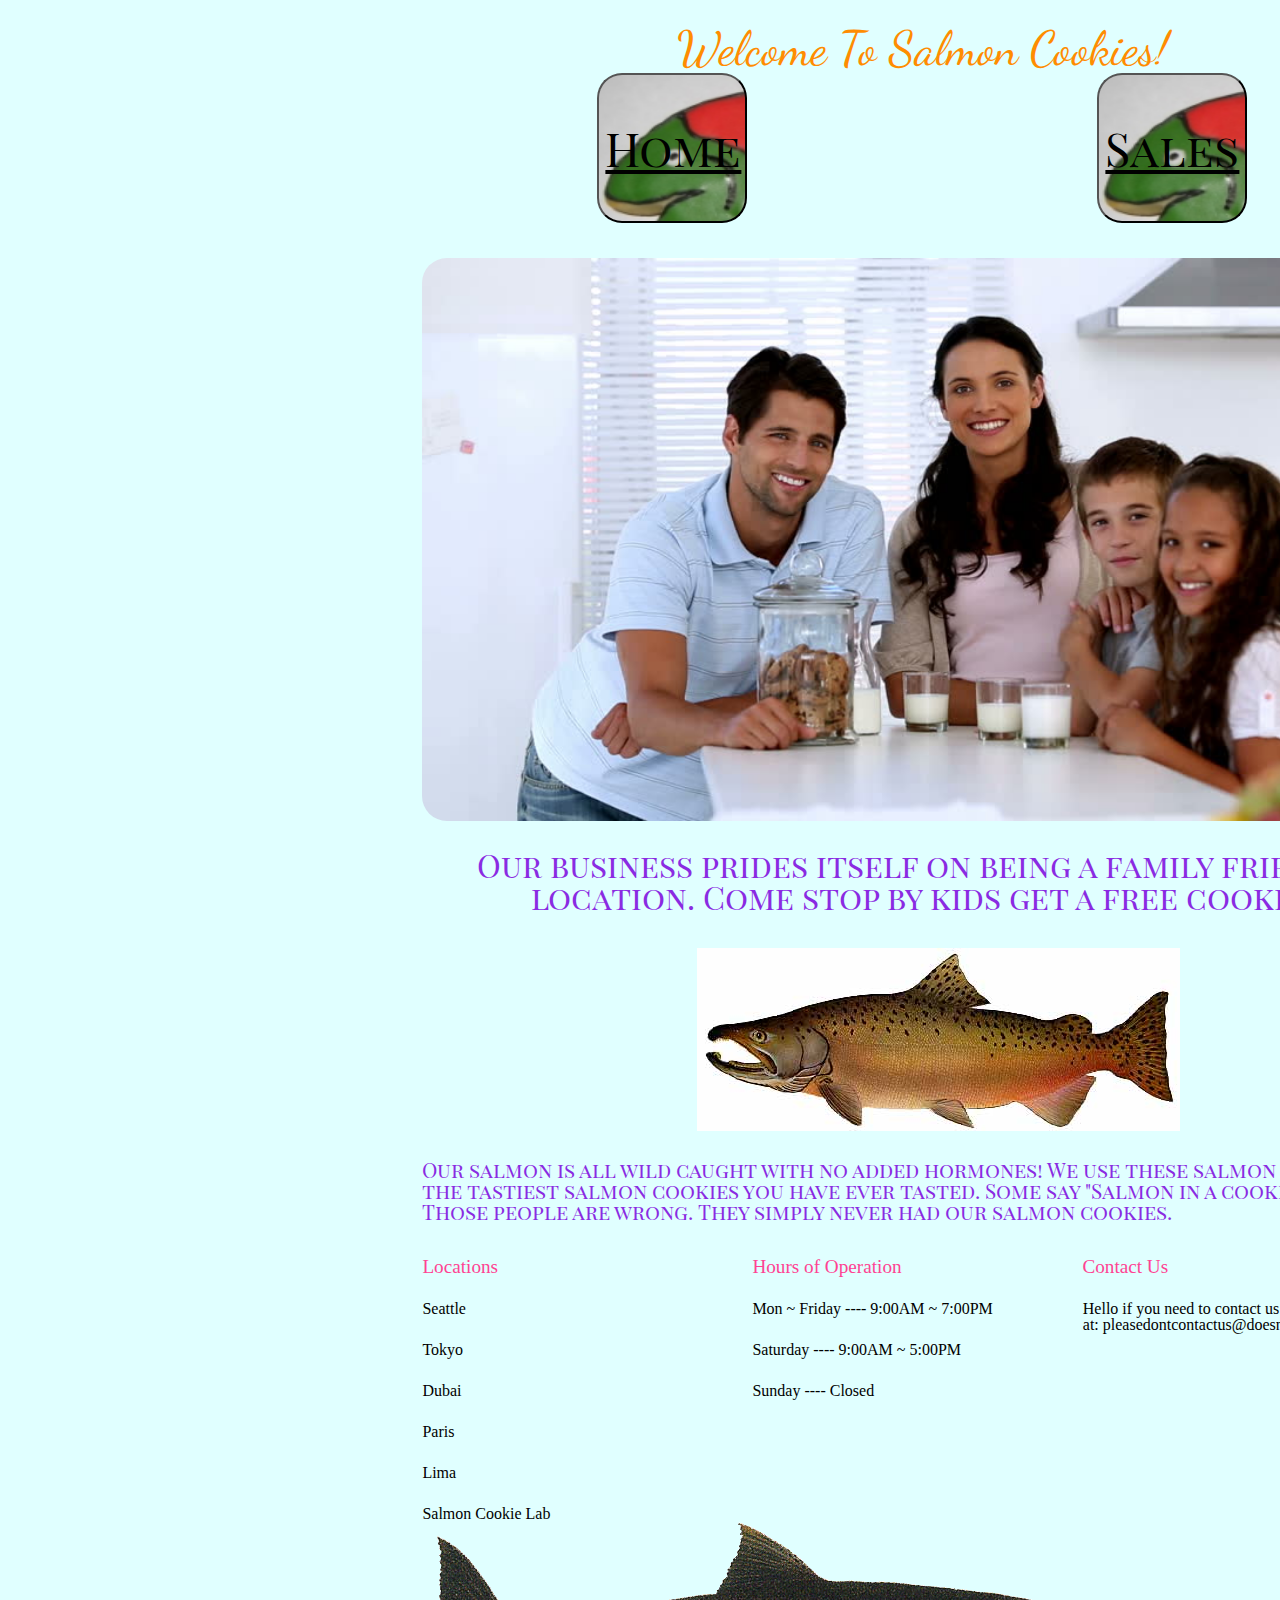
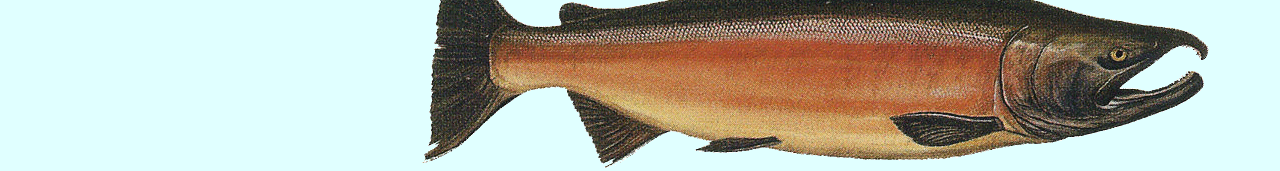
<file: html/index.html>
<!DOCTYPE html>
<html>

<head>
    <title>Welcome To Salmon Cookies!</title>
    <link rel="stylesheet" href="../css/reset.css" type="text/css">
    <link rel="stylesheet" href="../css/style.css" type="text/css">

    <link rel="preconnect" href="https://fonts.gstatic.com">
    
    
    <link href="https://fonts.googleapis.com/css2?family=Dancing+Script&family=Lobster&family=Playfair+Display+SC&display=swap" rel="stylesheet">

</head>

<body>

    <header>
        <h1>
            <p>Welcome To Salmon Cookies!</p>
        </h1>

        <nav>
            
            <button>
                <a href="index.html">Home</a>
            </button>
            <button>
                <a href="sales.html">Sales</a>
            </button>
        </nav>
        <section id="family">
            <img src="../img/family.jpg">
            <article>
                <p>Our business prides itself on being a family friendly location. Come stop by kids get a free cookie!</p>
            </article>
        </section>
       
        <section id="chinookPic">
        <img src="../img/chinook.jpg">
        <p>Our salmon is all wild caught with no added hormones! We use these salmon to prepare the tastiest salmon cookies you have ever tasted. Some say "Salmon in a cookie? YUCK" Those people are wrong. They simply never had our salmon cookies.</p>
        </section>
        
        
        
        
        
        
        

    </header>
    <main>

    </main>
    <footer>
        <section id="footerHeading">
            <h3 id="locationHead">Locations</h3>
            <h3 id="hohHead">Hours of Operation</h3>
            <h3 id="contactUsHead">Contact Us</h3>
        </section>
        <section id="footerInfo">

            <div id="locationList">
                <p>Seattle</p>
                <p>Tokyo</p>
                <p>Dubai</p>
                <p>Paris</p>
                <p>Lima</p>
            </div>

            <div id="HoursList">
                <p>Mon ~ Friday ---- 9:00AM ~ 7:00PM</p>
                <p>Saturday ---- 9:00AM ~ 5:00PM</p>
                <p>Sunday ---- Closed</p>
            </div>

            <div id="ContactUs">
                <p>Hello if you need to contact us you may email us at: pleasedontcontactus@doesntexist.com</p>
            </div>

        </section>
        <p>Salmon Cookie Lab</p>
        <img src="../img/salmon.png">
    </footer>
</body>

</html>
</file>
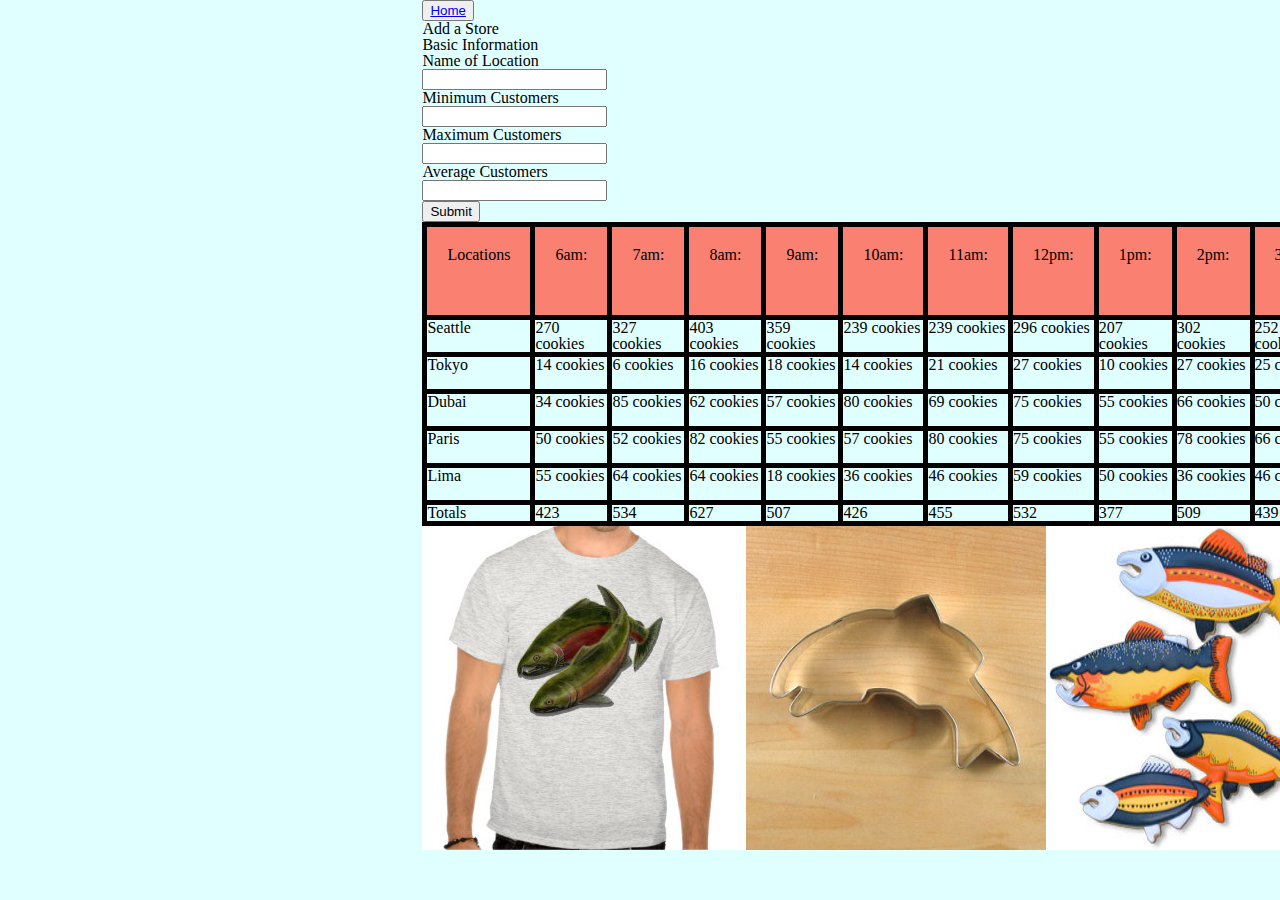
<file: html/sales.html>
<!DOCTYPE html>
<html>

<head>

  <title>title</title>
  <link rel="stylesheet" href="../css/reset.css" type="text/css">
  <link rel="stylesheet" href="../css/style.css" type="text/css">
</head>

<body>
  <button>
    <a href="index.html">Home</a>

     
</button>
<section>
  <h2>Add a Store</h2>
  <form id="addStoreForm">
    <fieldset>
      <legend>Basic Information</legend>
      <label>Name of Location
        <input name="name" type="text"/>
      </label>
      <label>Minimum Customers
        <input name="min" type="text"/>
      </label>
      <label>Maximum Customers
          <input name="max" type="text"/>
        </label>
      <label>Average Customers
          <input name="avg" type="text"/>
        </label>
    </fieldset>    
    <button type="submit">Submit</button>
  </form>
</section>
  <table id="table">

    
  </table>



  <div id="div">


  </div>
  <div id="images">
  <img src="../img/shirt.jpg">
  <img src="../img/cutter.jpeg">
  <img src="../img/fish.jpg">
  <script src="../js/app.js"></script>
  </div>
</body>

</html>
</file>
<file: css/style.css>
nav{

  /* border: 5px solid lightcoral; */
  width: 1000px;
  display:flex;
  flex-direction: row;
  justify-items: center space-between 20px;
  background-color: lightcyan;
  margin-bottom: 35px;

  }
  nav a {
    color: black;
    font-size: 35pt;
  }
  nav button{
    width: 150px;
    height: 150px;
    margin: auto;
    font-size: larger;
    background: url("../img/frosted-cookie.jpg") no-repeat;
    background-size: 500px 250px;
    border-radius: 25px;
    font-family: 'Playfair Display SC', serif;
    color: blueviolet;
    
    
  }
  
  #family{
    width: 1000px;
  }
  #family img{
    width: 1000px;
    border-radius: 25px;

   

  }
  #family article{
    text-align: center;
    font-size: 2em;
    font-family: 'Playfair Display SC', serif;
    color: blueviolet;
  }


th {
  margin: 20px;
  padding: 20px;
  border: solid 5px black ;
  background-color: salmon;

}
body { 
  background-color: lightcyan;
  width: 100px;
  margin-left:33%;

}
td{
  border: solid 5px black ;
}
p{
  
  
  margin-top: 25px;
  
}
h1{
  font-size: 3em;
  font-family: 'Dancing Script', cursive;
  color: darkorange;
}
header h1 p {
  width: 1000px;

  text-align: center;
  border-radius: 15px;
}
h3 {
  font-size: larger;
  color: #ff4292;
  /* display:flex;
  align-items: flex-start; */
  
  
}
#footerHeading{
  display: flex;
  flex-direction: row;
  
}
#locationHead{
  display: flex;
  flex-direction: column;
  width: 33%;
}
#hohHead{
  display: flex;
  flex-direction: column;
  width: 33%;


}
#contactUsHead{
  display: flex;
  flex-direction: column;
  width: 33%;
}

#locationList{

 display: flex;
 flex-direction: column;
 width: 33%;
}
#hoursList{
  display: flex;
  flex-direction: column;
  width: 33%;
}
#ContactUs{
  display: flex;
  flex-direction: column;
  width: 33%;
  margin-left: 90px;
}

#footerInfo{
  display: flex;
  flex-direction: row;
  
}

footer{
  
  width: 1000px;
  
}
#images {
  display: flex;
  flex-direction: row;
}

#chinookPic p{
 width: 1000px;
 margin-bottom: 35px;
 font-family: 'Playfair Display SC', serif;
 font-size: 1.3em;
 color: blueviolet;
}
#chinookPic{
  margin-top: 35px;
}
#chinookPic img{
  margin-left: 275px;
}
</file>
